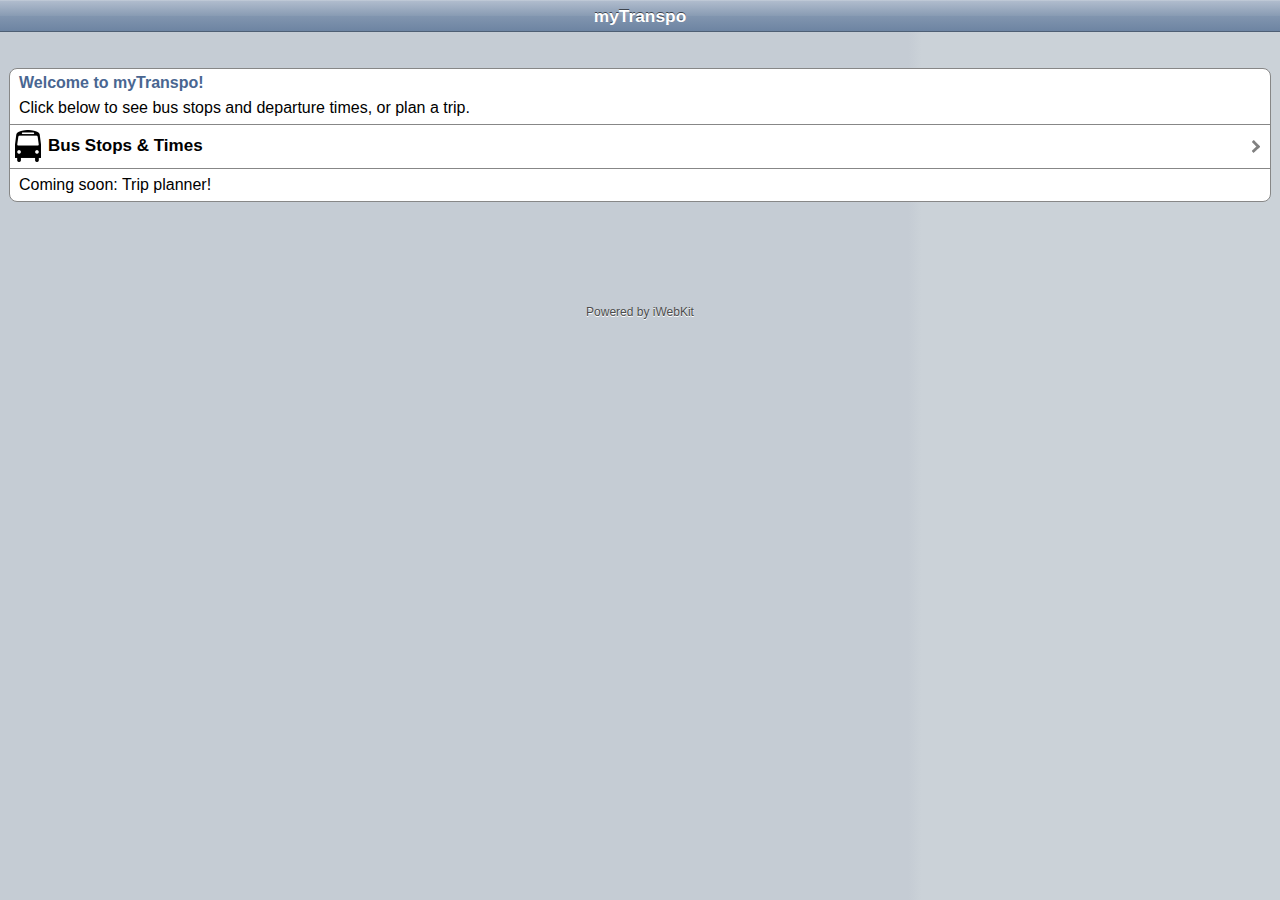
<file: public/index.html>
<!DOCTYPE html PUBLIC "-//W3C//DTD XHTML 1.0 Strict//EN" "http://www.w3.org/TR/xhtml1/DTD/xhtml1-strict.dtd">
<html xmlns="http://www.w3.org/1999/xhtml">

<head>
<meta name="google-site-verification" content="NtOWmWVsd0B_ZnLcSy7OwDLP5vNw2D0gIzwLOOPxQQo" />
<meta content="yes" name="apple-mobile-web-app-capable" />
<meta content="text/html; charset=utf-8" http-equiv="Content-Type" />
<meta content="minimum-scale=1.0, width=device-width, maximum-scale=0.6667, user-scalable=no" name="viewport" />
<link href="css/style.css" rel="stylesheet" media="screen" type="text/css" />
<script src="javascript/functions.js" type="text/javascript"></script>
<title>myTranspo</title>
<meta content="keyword1,keyword2,keyword3" name="keywords" />
<meta content="Description of your page" name="description" />
<script type="text/javascript">

  var _gaq = _gaq || [];
  _gaq.push(['_setAccount', 'UA-5655083-3']);
  _gaq.push(['_trackPageview']);

  (function() {
    var ga = document.createElement('script'); ga.type = 'text/javascript'; ga.async = true;
    ga.src = ('https:' == document.location.protocol ? 'https://ssl' : 'http://www') + '.google-analytics.com/ga.js';
    var s = document.getElementsByTagName('script')[0]; s.parentNode.insertBefore(ga, s);
  })();

</script>
</head>

<body>

<div id="topbar">
	<div id="title">myTranspo</div>
</div>
<div id="content">
	<span class="graytitle"></span>
	<ul class="pageitem">
		<li class="textbox"><span class="header">Welcome to myTranspo!</span><p>
		Click below to see bus stops and departure times, or plan a trip.</p>
		</li>
		<li class="menu"><a href="stops.html">
		<img alt="list" src="thumbs/bus.png" /><span class="name">Bus Stops & Times</span><span class="arrow"></span></a></li>
		<!--<li class="menu"><a href="navigation.html">
		<span class="name">Plan a trip</span><span class="arrow"></span></a></li>-->
		<li class="textbox"><p>Coming soon: Trip planner!</p></li>
		
	</ul>
</div>
<div id="footer">
	<!-- Support iWebKit by sending us traffic; please keep this footer on your page, consider it a thank you for our work :-) -->
	<a class="noeffect" href="http://iwebkit.net">Powered by iWebKit</a></div>

</body>

</html>
</file>
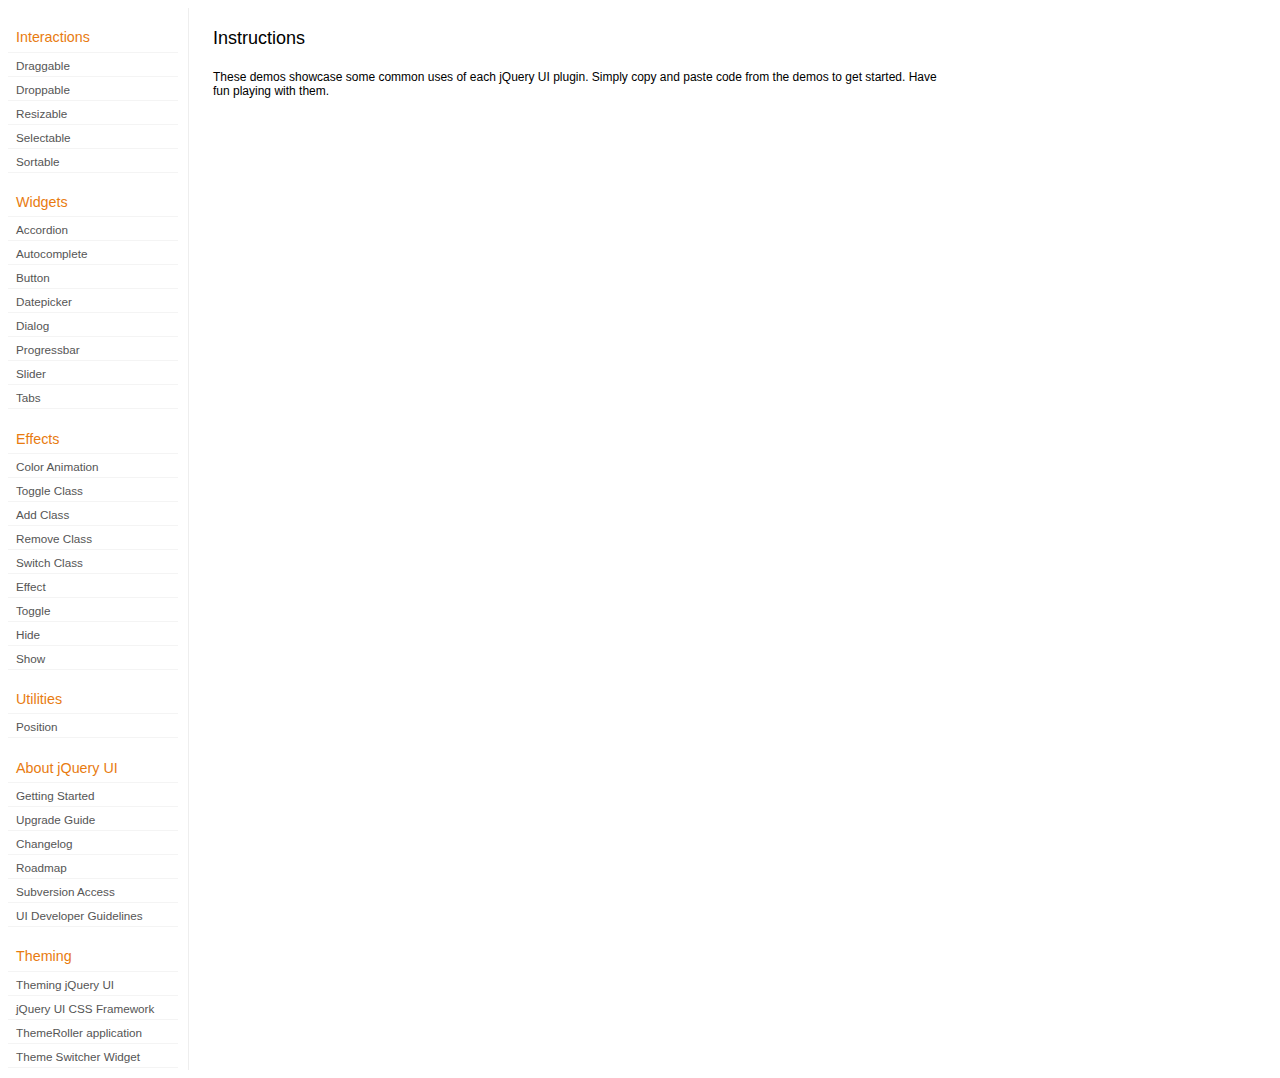
<file: public/development-bundle/demos/index.html>
<!DOCTYPE html>
<html lang="en">
<head>
	<meta charset="UTF-8" />
	<meta http-equiv="Content-Type" content="text/html; charset=utf-8" />
	<title>jQuery UI Demos</title>
	<link type="text/css" href="../themes/base/jquery.ui.all.css" rel="stylesheet" />
	<link type="text/css" href="demos.css" rel="stylesheet" />
	<script type="text/javascript" src="../jquery-1.4.2.js"></script>
	<script type="text/javascript" src="../external/jquery.bgiframe-2.1.1.js"></script>
	<script type="text/javascript" src="../ui/jquery.ui.core.js"></script>
	<script type="text/javascript" src="../ui/jquery.ui.widget.js"></script>
	<script type="text/javascript" src="../ui/jquery.ui.mouse.js"></script>
	<script type="text/javascript" src="../ui/jquery.ui.accordion.js"></script>
	<script type="text/javascript" src="../ui/jquery.ui.autocomplete.js"></script>
	<script type="text/javascript" src="../ui/jquery.ui.button.js"></script>
	<script type="text/javascript" src="../ui/jquery.ui.datepicker.js"></script>
	<script type="text/javascript" src="../ui/jquery.ui.dialog.js"></script>
	<script type="text/javascript" src="../ui/jquery.ui.draggable.js"></script>
	<script type="text/javascript" src="../ui/jquery.ui.droppable.js"></script>
	<script type="text/javascript" src="../ui/jquery.ui.position.js"></script>
	<script type="text/javascript" src="../ui/jquery.ui.progressbar.js"></script>
	<script type="text/javascript" src="../ui/jquery.ui.resizable.js"></script>
	<script type="text/javascript" src="../ui/jquery.ui.selectable.js"></script>
	<script type="text/javascript" src="../ui/jquery.ui.slider.js"></script>
	<script type="text/javascript" src="../ui/jquery.ui.sortable.js"></script>
	<script type="text/javascript" src="../ui/jquery.ui.tabs.js"></script>
	<script type="text/javascript" src="../ui/jquery.effects.core.js"></script>
	<script type="text/javascript" src="../ui/jquery.effects.blind.js"></script>
	<script type="text/javascript" src="../ui/jquery.effects.bounce.js"></script>
	<script type="text/javascript" src="../ui/jquery.effects.clip.js"></script>
	<script type="text/javascript" src="../ui/jquery.effects.drop.js"></script>
	<script type="text/javascript" src="../ui/jquery.effects.explode.js"></script>
	<script type="text/javascript" src="../ui/jquery.effects.fold.js"></script>
	<script type="text/javascript" src="../ui/jquery.effects.highlight.js"></script>
	<script type="text/javascript" src="../ui/jquery.effects.pulsate.js"></script>
	<script type="text/javascript" src="../ui/jquery.effects.scale.js"></script>
	<script type="text/javascript" src="../ui/jquery.effects.shake.js"></script>
	<script type="text/javascript" src="../ui/jquery.effects.slide.js"></script>
	<script type="text/javascript" src="../ui/jquery.effects.transfer.js"></script>
	<script type="text/javascript" src="../ui/i18n/jquery.ui.datepicker-af.js"></script>
	<script type="text/javascript" src="../ui/i18n/jquery.ui.datepicker-ar.js"></script>
	<script type="text/javascript" src="../ui/i18n/jquery.ui.datepicker-az.js"></script>
	<script type="text/javascript" src="../ui/i18n/jquery.ui.datepicker-bs.js"></script>
	<script type="text/javascript" src="../ui/i18n/jquery.ui.datepicker-bg.js"></script>
	<script type="text/javascript" src="../ui/i18n/jquery.ui.datepicker-ca.js"></script>
	<script type="text/javascript" src="../ui/i18n/jquery.ui.datepicker-cs.js"></script>
	<script type="text/javascript" src="../ui/i18n/jquery.ui.datepicker-da.js"></script>
	<script type="text/javascript" src="../ui/i18n/jquery.ui.datepicker-de.js"></script>
	<script type="text/javascript" src="../ui/i18n/jquery.ui.datepicker-el.js"></script>
	<script type="text/javascript" src="../ui/i18n/jquery.ui.datepicker-en-GB.js"></script>
	<script type="text/javascript" src="../ui/i18n/jquery.ui.datepicker-eo.js"></script>
	<script type="text/javascript" src="../ui/i18n/jquery.ui.datepicker-es.js"></script>
	<script type="text/javascript" src="../ui/i18n/jquery.ui.datepicker-et.js"></script>
	<script type="text/javascript" src="../ui/i18n/jquery.ui.datepicker-eu.js"></script>
	<script type="text/javascript" src="../ui/i18n/jquery.ui.datepicker-fa.js"></script>
	<script type="text/javascript" src="../ui/i18n/jquery.ui.datepicker-fi.js"></script>
	<script type="text/javascript" src="../ui/i18n/jquery.ui.datepicker-fo.js"></script>
	<script type="text/javascript" src="../ui/i18n/jquery.ui.datepicker-fr.js"></script>
	<script type="text/javascript" src="../ui/i18n/jquery.ui.datepicker-fr-CH.js"></script>
	<script type="text/javascript" src="../ui/i18n/jquery.ui.datepicker-he.js"></script>
	<script type="text/javascript" src="../ui/i18n/jquery.ui.datepicker-hr.js"></script>
	<script type="text/javascript" src="../ui/i18n/jquery.ui.datepicker-hu.js"></script>
	<script type="text/javascript" src="../ui/i18n/jquery.ui.datepicker-hy.js"></script>
	<script type="text/javascript" src="../ui/i18n/jquery.ui.datepicker-id.js"></script>
	<script type="text/javascript" src="../ui/i18n/jquery.ui.datepicker-is.js"></script>
	<script type="text/javascript" src="../ui/i18n/jquery.ui.datepicker-it.js"></script>
	<script type="text/javascript" src="../ui/i18n/jquery.ui.datepicker-ja.js"></script>
	<script type="text/javascript" src="../ui/i18n/jquery.ui.datepicker-ko.js"></script>
	<script type="text/javascript" src="../ui/i18n/jquery.ui.datepicker-lt.js"></script>
	<script type="text/javascript" src="../ui/i18n/jquery.ui.datepicker-lv.js"></script>
	<script type="text/javascript" src="../ui/i18n/jquery.ui.datepicker-ms.js"></script>
	<script type="text/javascript" src="../ui/i18n/jquery.ui.datepicker-nl.js"></script>
	<script type="text/javascript" src="../ui/i18n/jquery.ui.datepicker-no.js"></script>
	<script type="text/javascript" src="../ui/i18n/jquery.ui.datepicker-pl.js"></script>
	<script type="text/javascript" src="../ui/i18n/jquery.ui.datepicker-pt-BR.js"></script>
	<script type="text/javascript" src="../ui/i18n/jquery.ui.datepicker-ro.js"></script>
	<script type="text/javascript" src="../ui/i18n/jquery.ui.datepicker-ru.js"></script>
	<script type="text/javascript" src="../ui/i18n/jquery.ui.datepicker-sk.js"></script>
	<script type="text/javascript" src="../ui/i18n/jquery.ui.datepicker-sl.js"></script>
	<script type="text/javascript" src="../ui/i18n/jquery.ui.datepicker-sq.js"></script>
	<script type="text/javascript" src="../ui/i18n/jquery.ui.datepicker-sr.js"></script>
	<script type="text/javascript" src="../ui/i18n/jquery.ui.datepicker-sr-SR.js"></script>
	<script type="text/javascript" src="../ui/i18n/jquery.ui.datepicker-sv.js"></script>
	<script type="text/javascript" src="../ui/i18n/jquery.ui.datepicker-ta.js"></script>
	<script type="text/javascript" src="../ui/i18n/jquery.ui.datepicker-th.js"></script>
	<script type="text/javascript" src="../ui/i18n/jquery.ui.datepicker-tr.js"></script>
	<script type="text/javascript" src="../ui/i18n/jquery.ui.datepicker-uk.js"></script>
	<script type="text/javascript" src="../ui/i18n/jquery.ui.datepicker-vi.js"></script>
	<script type="text/javascript" src="../ui/i18n/jquery.ui.datepicker-zh-CN.js"></script>
	<script type="text/javascript" src="../ui/i18n/jquery.ui.datepicker-zh-HK.js"></script>
	<script type="text/javascript" src="../ui/i18n/jquery.ui.datepicker-zh-TW.js"></script>
	<script type="text/javascript">
	jQuery(function($) {
		
		$('.left-nav a').click(function(ev) {
			window.location.hash = this.href.replace(/.+\/([^\/]+)\/index\.html/,'$1') + '|default';
			loadPage(this.href);
			$('.left-nav a.selected').removeClass('selected');
			$(this).addClass('selected');
			ev.preventDefault();
		});
		
		if (window.location.hash) {
			if (window.location.hash.indexOf('|') === -1) {
				window.location.hash += '|default';	
			}			
			var path = window.location.href.replace(/(index\.html)?#/,'');
			path = path.replace('\|','/') + '.html';
			loadPage(path);
		}		

		function loadPage(path) {			
			var section = path.replace(/\/[^\/]+\.html/,'');
			var header = section.replace(/.+\/([^\/]+)/,'$1').replace(/_/, ' ');
			
			$('td.normal div.normal')
				.empty()
				.append('<h4 class="demo-subheader">Functional demo:</h4>')
				.append('<h3 class="demo-header">'+ header +'</h3>')
				.append('<div id="demo-config"></div>')
				.find('#demo-config')
					.append('<div id="demo-frame"></div><div id="demo-config-menu"></div><div id="demo-link"><a class="demoWindowLink" href="#"><span class="ui-icon ui-icon-newwin"></span>Open demo in a new window</a></div>')
					.find('#demo-config-menu')
						.load(section + '/index.html .demos-nav', function() {
							$('#demo-config-menu a').each(function() {
								this.setAttribute('href', section + '/' + this.getAttribute('href').replace(/.+\/([^\/]+)/,'$1'));
								$(this).attr('target', 'demo-frame');
								$(this).click(function() {

									resetDemos();
									
									$(this).parents('ul').find('li').removeClass('demo-config-on');
									$(this).parent().addClass('demo-config-on');
									$('#demo-notes').fadeOut();

									//Set the hash to the actual page without ".html"
									window.location.hash = header + '|' + this.getAttribute('href').match((/\/([^\/\\]+)\.html/))[1];

									loadDemo(this.getAttribute('href'));

									return false;
								});
							});

							if (window.location.hash) {
								var demo = window.location.hash.split('|')[1];
								$('#demo-config-menu a').each(function(){
									if (this.href.indexOf(demo + '.html') !== -1) {
										$(this).parents('ul').find('li').removeClass('demo-config-on');
										$(this).parent().addClass('demo-config-on');									
										loadDemo(this.href);										
									}
								});
							}

							updateDemoNotes();
						})
					.end()
					.find('#demo-link a')
						.bind('click', function(ev){
							window.open(this.href);
							ev.preventDefault();
						})
					.end()
				.end()
			;
			
			resetDemos();
		}
				
		function loadDemo(path) {
			var directory = path.match(/([^\/]+)\/[^\/\.]+\.html$/)[1];
			$.get(path, function(data) {
				var source = data;
				data = data.replace(/<script.*>.*<\/script>/ig,""); // Remove script tags
				data = data.replace(/<\/?link.*>/ig,""); //Remove link tags
				data = data.replace(/<\/?html.*>/ig,""); //Remove html tag
				data = data.replace(/<\/?body.*>/ig,""); //Remove body tag
				data = data.replace(/<\/?head.*>/ig,""); //Remove head tag
				data = data.replace(/<\/?!doctype.*>/ig,""); //Remove doctype
				data = data.replace(/<title.*>.*<\/title>/ig,""); // Remove title tags
				data = data.replace(/((href|src)=["'])(?!(http|#))/ig, "$1" + directory + "/");

				$('#demo-style').remove();
				$('#demo-frame').empty().html(data);
				$('#demo-frame style').clone().appendTo('head').attr('id','demo-style');
				$('#demo-link a').attr('href', path);
				updateDemoNotes();
				updateDemoSource(source);
				
				if (/default.html$/.test(path)) {
					$.get("documentation/docs-" + path.match(/demos\/(.+)\//)[1] + ".html", function(html) {
						$("#demo-source").after(html);
						$("#widget-docs").tabs();
						$(".param-header").click(function() {
							$(this).parent().toggleClass("param-open").end().next().toggle();
						});
						$(".docs-list-header").each(function() {
							var header = $(this);
							var details = header.next().find(".param-details").hide();
							$("a:first", header).click(function() {
								details.show().parent().addClass("param-open");
								return false;
							});
							$("a:last", header).click(function() {
								details.hide().parent().removeClass("param-open");
								return false;
							});
						});
					});
				}
			});
		}

		function updateDemoNotes() {
			var notes = $('#demo-frame .demo-description');
			if ($('#demo-notes').length == 0) {
				$('<div id="demo-notes"></div>').insertAfter('#demo-config');
			}
			$('#demo-notes').hide().empty().html(notes.html());
			$('#demo-notes').show();
			notes.hide();
		}
		
		function updateDemoSource(source) {
			if ($('#demo-source').length == 0) {
				$('<div id="demo-source"><a href="#" class="source-closed">View Source</a><div><pre><code></code></pre></div></div>').insertAfter('#demo-notes');
				$('#demo-source').find(">a").click(function() {
					$(this).toggleClass("source-closed").toggleClass("source-open").next().toggle();
					return false;
				}).end().find(">div").hide();
			}
			var cleanedSource = source
				.replace('themes/base/jquery.ui.all.css', 'theme/jquery.ui.all.css')
				.replace(/\s*\x3Clink.*demos\x2Ecss.*\x3E\s*/, '\r\n\t')
				.replace(/\x2E\x2E\x2F\x2E\x2E\x2F/g, '');

			$('#demo-source code').empty().text(cleanedSource);
		}
		
		function resetDemos() {
			$.datepicker.setDefaults($.extend({showMonthAfterYear: false}, $.datepicker.regional['']));
			$(".ui-dialog-content").remove();			
		}
				
	});
	</script>
</head>
<body>

<table class="layout-grid" cellspacing="0" cellpadding="0">
	<tr>
		<td class="left-nav">
			<dl class="demos-nav">
				<dt>Interactions</dt>
					<dd><a href="draggable/index.html">Draggable</a></dd>
					<dd><a href="droppable/index.html">Droppable</a></dd>
					<dd><a href="resizable/index.html">Resizable</a></dd>
					<dd><a href="selectable/index.html">Selectable</a></dd>
					<dd><a href="sortable/index.html">Sortable</a></dd>
				<dt>Widgets</dt>
					<dd><a href="accordion/index.html">Accordion</a></dd>
					<dd><a href="autocomplete/index.html">Autocomplete</a></dd>
					<dd><a href="button/index.html">Button</a></dd>
					<dd><a href="datepicker/index.html">Datepicker</a></dd>
					<dd><a href="dialog/index.html">Dialog</a></dd>
					<dd><a href="progressbar/index.html">Progressbar</a></dd>
					<dd><a href="slider/index.html">Slider</a></dd>
					<dd><a href="tabs/index.html">Tabs</a></dd>
				<dt>Effects</dt>
					<dd><a href="animate/index.html">Color Animation</a></dd>
					<dd><a href="toggleClass/index.html">Toggle Class</a></dd>
					<dd><a href="addClass/index.html">Add Class</a></dd>
					<dd><a href="removeClass/index.html">Remove Class</a></dd>
					<dd><a href="switchClass/index.html">Switch Class</a></dd>
					<dd><a href="effect/index.html">Effect</a></dd>
					<dd><a href="toggle/index.html">Toggle</a></dd>
					<dd><a href="hide/index.html">Hide</a></dd>
					<dd><a href="show/index.html">Show</a></dd>
				<dt>Utilities</dt>
                    <dd><a href="position/index.html">Position</a></dd>
				<dt>About jQuery UI</dt>
					<dd><a href="http://jqueryui.com/docs/Getting_Started">Getting Started</a></dd>
					<dd><a href="http://jqueryui.com/docs/Upgrade_Guide">Upgrade Guide</a></dd>					
					<dd><a href="http://jqueryui.com/docs/Changelog">Changelog</a></dd>
					<dd><a href="http://jqueryui.com/docs/Roadmap">Roadmap</a></dd>
					<dd><a href="http://jqueryui.com/docs/Subversion">Subversion Access</a></dd>
					<dd><a href="http://jqueryui.com/docs/Developer_Guide">UI Developer Guidelines</a></dd>
				<dt>Theming</dt>
					<dd><a href="http://jqueryui.com/docs/Theming">Theming jQuery UI</a></dd>
					<dd><a href="http://jqueryui.com/docs/Theming/API">jQuery UI CSS Framework</a></dd>
					<dd><a href="http://jqueryui.com/docs/Theming/Themeroller">ThemeRoller application</a></dd>
					<dd><a href="http://jqueryui.com/docs/Theming/ThemeSwitcher">Theme Switcher Widget</a></dd>

			</dl>
		</td>
		<td class="normal">

			<div class="normal">

					<h3>Instructions</h3>
					<p>
						These demos showcase some common uses of each jQuery UI plugin. Simply copy and paste code from the demos to get started. Have fun playing with them.
					</p>
				
			</div>

		</td>
	</tr>
</table>
</body>
</html>
</file>
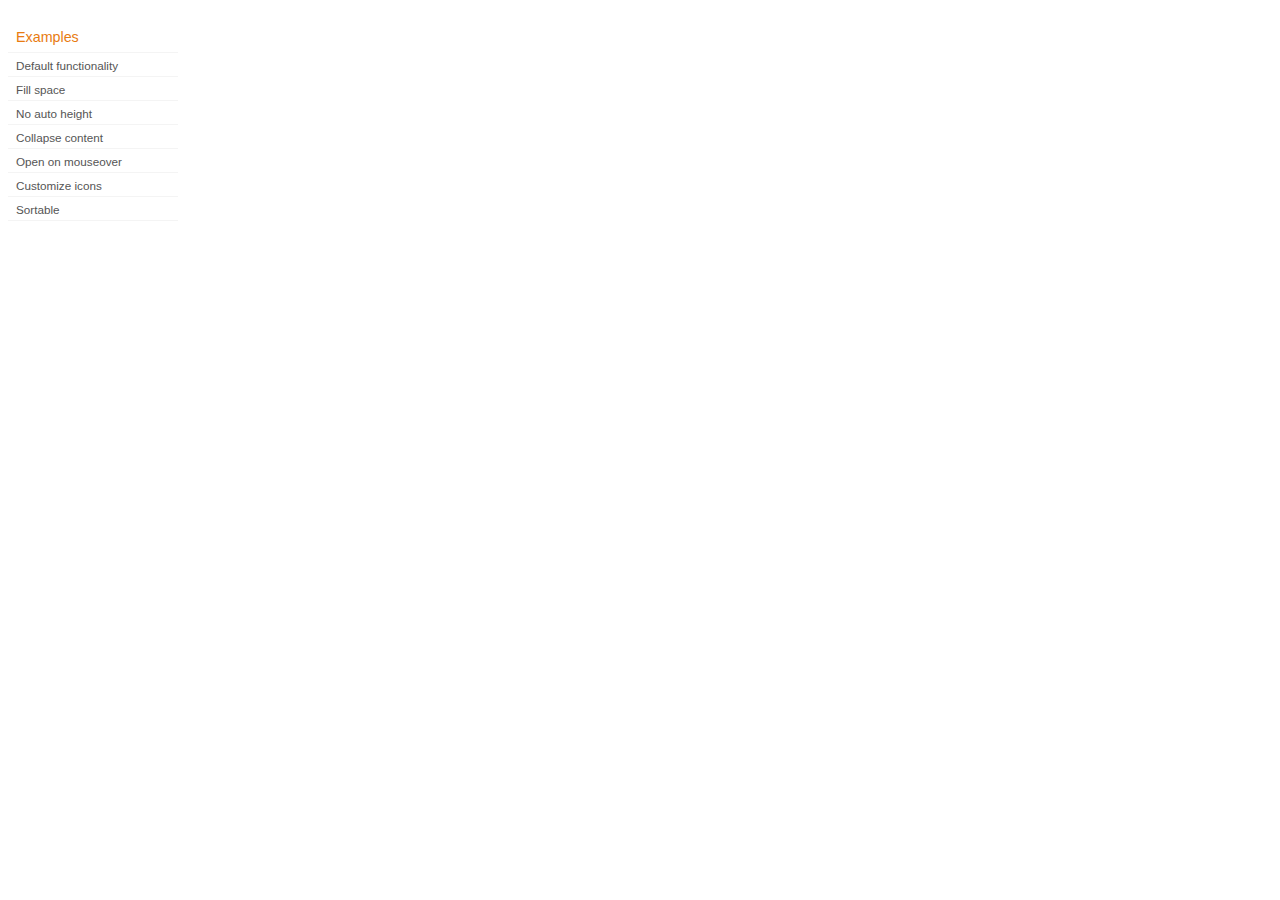
<file: public/development-bundle/demos/accordion/index.html>
<!DOCTYPE html>
<html lang="en">
<head>
	<meta charset="UTF-8" />
	<title>jQuery UI Accordion Demos</title>
	<link type="text/css" href="../demos.css" rel="stylesheet" />
</head>
<body>
	<div class="demos-nav">
		<h4>Examples</h4>
		<ul>
			<li class="demo-config-on"><a href="default.html">Default functionality</a></li>
			<li><a href="fillspace.html">Fill space</a></li>
			<li><a href="no-auto-height.html">No auto height</a></li>
			<li><a href="collapsible.html">Collapse content</a></li>
			<li><a href="mouseover.html">Open on mouseover</a></li>
			<li><a href="custom-icons.html">Customize icons</a></li>
			<li><a href="sortable.html">Sortable</a></li>
		</ul>
	</div>
</body>
</html>
</file>
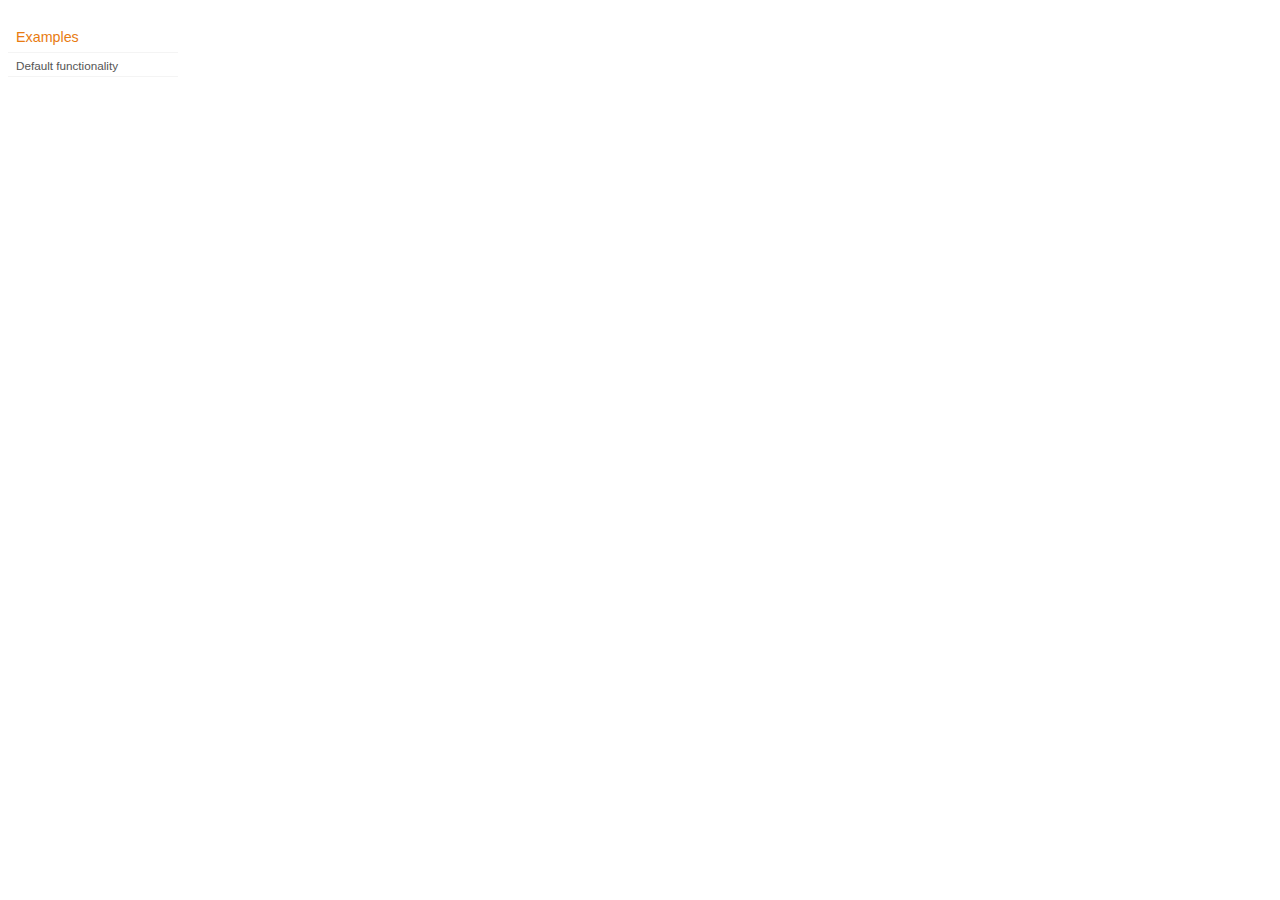
<file: public/development-bundle/demos/addClass/index.html>
<!DOCTYPE html>
<html lang="en">
<head>
	<meta charset="UTF-8" />
	<title>jQuery UI Effects Demos</title>
	<link type="text/css" href="../demos.css" rel="stylesheet" />
</head>
<body>

<div class="demos-nav">
	<h4>Examples</h4>
	<ul>
		<li class="demo-config-on"><a href="default.html">Default functionality</a></li>
	</ul>
</div>

</body>
</html>
</file>
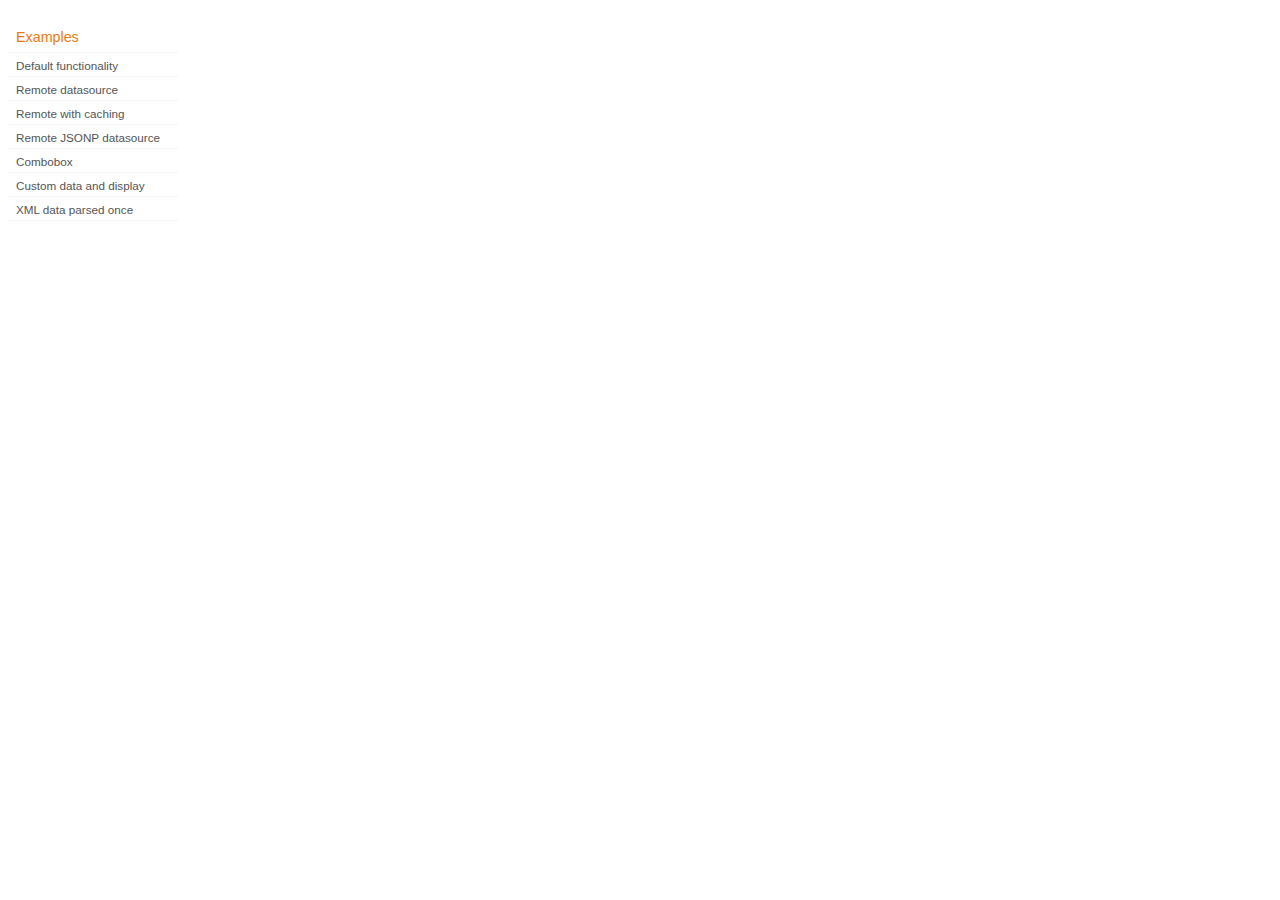
<file: public/development-bundle/demos/autocomplete/index.html>
<!DOCTYPE html>
<html lang="en">
<head>
	<meta charset="UTF-8" />
	<title>jQuery UI Autocomplete Demos</title>
	<link type="text/css" href="../demos.css" rel="stylesheet" />
</head>
<body>
	<div class="demos-nav">
		<h4>Examples</h4>
		<ul>
			<li class="demo-config-on"><a href="default.html">Default functionality</a></li>
			<li><a href="remote.html">Remote datasource</a></li>
			<li><a href="remote-with-cache.html">Remote with caching</a></li>
			<li><a href="remote-jsonp.html">Remote JSONP datasource</a></li>
			<li><a href="combobox.html">Combobox</a></li>
			<li><a href="custom-data.html">Custom data and display</a></li>
			<li><a href="xml.html">XML data parsed once</a></li>
		</ul>
	</div>
</body>
</html>
</file>
<file: public/css/style.css>
/*iWebKit css 5.04 by Christopher Plieger*/body{position:relative;margin:0;-webkit-text-size-adjust:none;min-height:416px;font-family:helvetica,sans-serif;-webkit-background-size:0.438em 100%;background:-webkit-gradient(linear,left top,right top,from(#c5ccd4),color-stop(71%, #c5ccd4),color-stop(72%, #cbd2d8),to(#cbd2d8));-webkit-touch-callout:none}.center{margin:auto;display:block;text-align:center!important}img{border:0}a:hover .arrow{background-position:0 -13px!important}@media screen and (max-width:320px){#topbar{height:44px}#title{line-height:44px;height:44px;font-size:16pt}#tributton a:first-child,#duobutton a:first-child{width:101px}#tributton a:last-child,#duobutton a:last-child{width:101px}#tributton a{width:106px}#duobutton .links{width:195px}#tributton .links{width:302px}#doublead{width:300px!important}#duoselectionbuttons{width:191px;height:30px;top:7px}#triselectionbuttons{width:290px;height:30px;top:7px}#triselectionbuttons a:first-child,#duoselectionbuttons a:first-child{width:99px;height:28px;line-height:28px}#triselectionbuttons a{width:98px;height:28px;line-height:28px}#triselectionbuttons a:last-child,#duoselectionbuttons a:last-child{width:99px;height:28px;line-height:28px}.searchbox form{width:272px}.searchbox input[type="text"]{width:275px}.menu .name{max-width:77%}.checkbox .name{max-width:190px}.radiobutton .name{max-width:190px}#leftnav a,#rightnav a,#leftbutton a,#rightbutton a,#blueleftbutton a,#bluerightbutton a{line-height:30px;height:30px}#leftnav img,#rightnav img{margin-top:4px}#leftnav,#leftbutton,#blueleftbutton{top:7px}#rightnav,#rightbutton,#bluerightbutton{top:7px}.musiclist .name{max-width:55%}.textbox textarea{width:280px}.bigfield input{width:295px}}@media screen and (min-width:321px){#topbar{height:32px}#title{line-height:32px;height:32px;font-size:13pt}.menu .name{max-width:85%}.checkbox .name{max-width:75%}.radiobutton .name{max-width:75%}#leftnav a,#rightnav a,#leftbutton a,#rightbutton a,#blueleftbutton a,#bluerightbutton a{line-height:24px;height:24px}#leftnav img,#rightnav img{margin-top:4px;height:70%}#leftnav,#leftbutton,#blueleftbutton{top:4px}#rightnav,#rightbutton,#bluerightbutton{top:4px}.musiclist .name{max-width:70%}.textbox textarea{width:440px}#tributton a:first-child,#duobutton a:first-child{width:152px}#tributton a:last-child,#duobutton a:last-child{width:152px}#tributton a{width:154px}#tributton .links{width:452px}#duobutton .links{width:298px}#doublead{width:350px!important}#duoselectionbuttons{width:293px;height:24px;top:4px}#triselectionbuttons{width:450px;height:24px;top:4px}#triselectionbuttons a:first-child,#duoselectionbuttons a:first-child{width:150px;height:22px;line-height:22px}#triselectionbuttons a{width:156px;height:22px;line-height:22px}#triselectionbuttons a:last-child,#duoselectionbuttons a:last-child{width:150px;height:22px;line-height:22px}.searchbox form{width:432px}.searchbox input[type="text"]{width:435px}.bigfield input{width:455px}}#topbar.black{background:-webkit-gradient(linear,0% 0%,0% 100%,from(#858585),color-stop(3%,#636363),color-stop(50%,#202020),color-stop(51%,black),color-stop(97%,black),to(#262626))}#topbar.transparent{background:-webkit-gradient(linear,0% 0%,0% 100%,from(rgba(133,133,133,0.7)),color-stop(3%,rgba(99,99,99,0.7)),color-stop(50%,rgba(32,32,32,0.7)),color-stop(51%,rgba(0,0,0,0.7)),color-stop(97%,rgba(0,0,0,0.7)),to(rgba(38,38,38,0.7)))}#topbar{position:relative;left:0;top:0;width:auto;background:-webkit-gradient(linear,0% 0%,0% 100%,from(#cdd5df),color-stop(3%,#b0bccd),color-stop(50%,#889bb3),color-stop(51%,#8195af),color-stop(97%,#6d84a2),to(#2d3642));margin-bottom:13px}#title{position:absolute;font-weight:bold;top:0;left:0;right:0;padding:0 10px;text-align:center;text-overflow:ellipsis;white-space:nowrap;overflow:hidden;color:#FFF;text-shadow:rgba(0,0,0,0.6) 0 -1px 0}#content{width:100%;position:relative;min-height:250px;margin-top:10px;height:auto;z-index:0;overflow:hidden}#footer{text-align:center;position:relative;margin:20px 10px 0;height:auto;width:auto;bottom:10px}.ipodlist #footer,.ipodlist #footer a{text-shadow:#FFF 0 -1px 0}#footer a,#footer{text-decoration:none;font-size:9pt;color:#4C4C4C;text-shadow:#FFF 0 1px 0}.pageitem{-webkit-border-radius:8px;background-color:#fff;border:#878787 solid 1px;font-size:12pt;overflow:hidden;padding:0;position:relative;display:block;height:auto;width:auto;margin:3px 9px 17px;list-style:none}.textbox{padding:5px 9px;position:relative;overflow:hidden;border-top:1px solid #878787}#tributton,#duobutton{height:44px;background:-webkit-gradient(linear,0% 0%,0% 100%,from(#cdd4d9),color-stop(3%,#c0c9cf),color-stop(97%,#abb7bf),to(#81929f));margin:-13px 0 13px 0;text-align:center}#tributton .links,#duobutton .links{height:30px;-webkit-border-image:url("../images/tributton.png") 0 4 0 4;border-width:0 4px 0 4px;margin:0 auto 0px auto;position:relative;top:7px}#tributton a:first-child,#duobutton a:first-child{border-right:1px solid #6d7e91;-webkit-border-top-left-radius:5px;-webkit-border-bottom-left-radius:5px;margin-left:-4px}#tributton a,#duobutton a{text-overflow:ellipsis;overflow:hidden;white-space:nowrap;height:27px;display:inline-block;line-height:27px;margin-top:1px;font:bold 13px;text-decoration:none;color:#3f5c84;text-shadow:#FFF 0 1px 0}#duobutton a:last-child{border:0}#tributton a:last-child{border-left:1px solid #6d7e91}#tributton a:last-child,#duobutton a:last-child{-webkit-border-top-right-radius:5px;-webkit-border-bottom-right-radius:5px;margin-right:-4px}#tributton a:hover,#tributton a#pressed,#duobutton a:hover,#duobutton a#pressed{background:-webkit-gradient(linear,0% 0%,0% 100%,from(#7b8b9f),color-stop(3%,#8c9baf),to(#647792));color:white;text-shadow:black 0 -1px 0}#triselectionbuttons,#duoselectionbuttons{-webkit-border-image:url('../images/navbutton.png') 0 5 0 5;border-width:0 5px 0 5px;position:relative;margin:auto}#duoselectionbuttons a:first-child{border:0}#triselectionbuttons a:first-child{border-right:solid 1px #556984}#triselectionbuttons a:first-child,#duoselectionbuttons a:first-child{margin-left:-4px;-webkit-border-top-left-radius:6px;-webkit-border-bottom-left-radius:6px}#triselectionbuttons a,#duoselectionbuttons a{display:inline-block;text-align:center;color:white;text-decoration:none;margin-top:1px;text-shadow:black 0 -1px 0;background:-webkit-gradient(linear,0% 0%,0% 100%,from(#909baa),color-stop(3%,#a5b4c6),color-stop(50%,#798eaa),color-stop(51%,#6b83a1),color-stop(97%,#6e85a3),to(#526379))}#triselectionbuttons a:last-child,#duoselectionbuttons a:last-child{border-left:solid 1px #556984;margin-right:-4px;-webkit-border-top-right-radius:6px;-webkit-border-bottom-right-radius:6px}#triselectionbuttons a:hover,#triselectionbuttons a#pressed,#duoselectionbuttons a:hover,#duoselectionbuttons a#pressed{background:none}#doublead{height:83px!important;position:relative;margin:0 auto 13px auto}#doublead a:first-child{left:0!important}#doublead a:last-child{right:0!important}#doublead a{width:147px!important;height:83px!important;position:absolute;-webkit-border-radius:8px;display:block;background:-webkit-gradient(linear,0% 0%,0% 100%,from(#7c7c7c),color-stop(3%,#858585),color-stop(97%,#a4a4a4),to(#c2c2c2))}li#doublead{margin-top:25px;margin-bottom:10px!important;background:none}li#doublead:hover{background:none}.searchbox{height:44px;background:-webkit-gradient(linear,0% 0%,0% 100%,from(#f1f3f4),color-stop(3%,#e0e4e7),color-stop(50%,#c7cfd4),color-stop(51%,#bec7cd),color-stop(97%,#b4bec6),to(#8999a5));margin:-13px 0 13px 0;width:100%}.searchbox form{height:24px;-webkit-border-image:url('../images/searchfield.png') 4 14 1 24;border-width:4px 14px 1px 24px;display:block;position:relative;top:8px;margin:auto}fieldset{border:0;margin:0;padding:0}.searchbox input[type="text"]{border:0;-webkit-appearance:none;height:18px;float:left;font-size:13px;padding:0;position:relative;top:2px;left:2px}.textbox img{max-width:100%}.textbox p{margin-top:2px}.textbox p{margin-top:2px;color:#000;margin-bottom:2px;text-align:justify}.textbox img{max-width:100%}.textbox ul{margin:3px 0 3px 0;list-style:circle!important}.textbox li{margin:0!important}.pageitem li:first-child,.pageitem li.form:first-child{border-top:0}.menu,.checkbox,.radiobutton,.select,li.button,li.bigfield,li.smallfield{position:relative;list-style-type:none;display:block;height:43px;overflow:hidden;border-top:1px solid #878787;width:auto}.pageitem li:first-child:hover,.pageitem li:first-child a,.radiobutton:first-child input,.select:first-child select,li.button:first-child input,.bigfield:first-child input{-webkit-border-top-left-radius:8px;-webkit-border-top-right-radius:8px}.pageitem li:last-child:hover,.pageitem li:last-child a,.radiobutton:last-child input,.select:last-child select,li.button:last-child input,.bigfield:last-child input{-webkit-border-bottom-left-radius:8px;-webkit-border-bottom-right-radius:8px}.menu:hover,.store:hover,.list #content li a:hover,.list .withimage:hover,.applist li:hover:nth-child(n),.ipodlist li:hover:nth-child(n){background:-webkit-gradient(linear,0% 0%,0% 100%,from(#058cf5),to(#015fe6))}.ipodlist li:hover:nth-child(n) .name,.ipodlist li:hover:nth-child(n) .time{border:0}.menu a:hover .name,.store:hover .starcomment,.store:hover .name,.store:hover .comment,.list .withimage a:hover .comment{color:#fff}.menu a:hover .comment{color:#CCF}.menu a{display:block;height:43px;width:auto;text-decoration:none}.menu a img{width:auto;height:32px;margin:5px 0 0 5px;float:left}.menu .name,.checkbox .name,.radiobutton .name{margin:11px 0 0 7px;width:auto;color:#000;font-weight:bold;font-size:17px;text-overflow:ellipsis;overflow:hidden;white-space:nowrap;float:left}.menu .comment{margin:11px 30px 0 0;width:auto;font-size:17px;text-overflow:ellipsis;overflow:hidden;max-width:75%;white-space:nowrap;float:right;color:#324f85}.menu .arrow,.store .arrow,.musiclist .arrow,.list .arrow{position:absolute;width:8px!important;height:13px!important;right:10px;top:15px;margin:0!important;background:url("../images/arrow.png") 0 0 no-repeat}.applist .arrow{position:absolute;width:8px!important;height:13px!important;right:10px;top:29px;margin:0!important;background:url("../images/arrow.png") 0 0 no-repeat}.store{height:90px;border-top:#878787 solid 1px;overflow:hidden;position:relative}.store a{width:100%;height:90px;display:block;text-decoration:none;position:absolute}.store .image{position:absolute;left:0;top:0;height:90px;width:90px;display:block;background:-webkit-gradient(linear,0% 0%,0% 100%,from(#eff1f5),to(#d6dce6));-webkit-background-size:90px}.applist .image{width:57px;height:57px;display:block;position:absolute;top:7px;left:11px;-webkit-border-radius:8px;-webkit-box-shadow:0 2px 3px rgb(0,0,0);background:-webkit-gradient(linear,0% 0%,0% 100%,from(#7c7c7c),color-stop(3%,#858585),color-stop(97%,#a4a4a4),to(#c2c2c2));-webkit-background-size:57px}li:first-child.store .image,.store:first-child a{-webkit-border-top-left-radius:8px 8px}li:last-child.store .image,.store:last-child a{-webkit-border-bottom-left-radius:8px 8px}.store .name,.applist .name{font-size:15px;white-space:nowrap;display:block;overflow:hidden;color:#000;max-width:60%;text-overflow:ellipsis;font-weight:bold}.store .name{position:absolute;left:95px;top:35px}.applist .name{position:absolute;top:27px;left:80px;text-shadow:#eee 0 1px 0}.store .comment,.list .withimage .comment,.applist .comment,.applist .price{font-size:12px;color:#7f7f7f;display:block;width:60%;font-weight:bold;white-space:nowrap;text-overflow:ellipsis;overflow:hidden}.store .comment,.list .withimage .comment{margin:16px 0 0 95px}.applist .comment{position:absolute;top:9px;left:80px;text-shadow:#eee 0 1px 0;color:#3b3b3b}.applist .price{position:absolute;top:29px;right:26px;text-shadow:#eee 0 1px 0;text-align:right;color:#3b3b3b}.store .arrow,.list .withimage .arrow{top:39px!important}.store .stars0,.store .stars1,.store .stars2,.store .stars3,.store .stars4,.store .stars5{position:absolute;top:56px;left:95px;width:65px;height:18px;display:block!important}.store .stars0{background:url('../images/0starsborder.png')}.store .stars1{background:url('../images/1starsborder.png')}.store .stars2{background:url('../images/2starsborder.png')}.store .stars3{background:url('../images/3starsborder.png')}.store .stars4{background:url('../images/4starsborder.png')}.store .stars5,.applist .stars5{background:url('../images/5stars.png')}.applist .stars0,.applist .stars1,.applist .stars2,.applist .stars3,.applist .stars4,.applist .stars5{position:absolute;top:46px;left:79px;width:65px;height:18px;display:block!important}.applist .stars0{background:url('../images/0stars.png')}.applist .stars1{background:url('../images/1stars.png')}.applist .stars2{background:url('../images/2stars.png')}.applist .stars3{background:url('../images/3stars.png')}.applist .stars4{background:url('../images/4stars.png')}.applist .starcomment{left:147px;top:46px;color:#3b3b3b}.starcomment{position:absolute;left:165px;top:56px;font-size:12px;color:#7f7f7f;font-weight:lighter}.applist a:hover .name,.applist a:hover .starcomment,.applist a:hover .comment,.applist a:hover .price{color:white;text-shadow:none}.graytitle{position:relative;font-weight:bold;font-size:17px;right:20px;left:9px;color:#4C4C4C;text-shadow:#FFF 0 1px 0;padding:1px 0 3px 8px}.header{display:block;font-weight:bold;color:rgb(73,102,145);font-size:12pt;margin-bottom:6px;line-height:14pt}.musiclist ul,.ipodlist ul,.applist ul{padding:0}.ipodlist ul{margin:0}.musiclist li:nth-child(odd){background:#dddee0}.applist li:nth-child(even){background:-webkit-gradient(linear,0% 0%,0% 100%,from(#adadb0),color-stop(98%,#adadb0),to(#898a8d))}.applist li:nth-child(odd){background:-webkit-gradient(linear,0% 0%,0% 100%,from(#98989c),color-stop(98%,#98989c),to(#898a8d))}.ipodlist li:nth-child(even){background:-webkit-gradient(linear,0% 0%,0% 100%,from(#414041),color-stop(3%,rgba(45,45,45,0.2)),to(rgba(45,45,45,0.2)))}.ipodlist li:nth-child(odd){background:-webkit-gradient(linear,0% 0%,0% 100%,from(#414041),color-stop(3%,rgba(50,50,50,0.4)),to(rgba(50,50,50,0.4)))}.musiclist #content li,.ipodlist #content li,.applist #content li{list-style:none;width:auto;position:relative}.musiclist #content li{height:44px;border-bottom:1px solid #e6e6e6}.applist #content li{height:70px;margin-bottom:1px}.ipodlist #content li{height:42px}.ipodlist #content{background:-webkit-gradient(radial,50% -70,0,50% 0,200,from(#444),to(rgb(13,13,13)));top:16px}.musiclist #content li a,.ipodlist #content li a{text-decoration:none;color:#000;width:100%!important;height:100%;display:block}.applist #content li a{text-decoration:none;color:#000;width:100%;height:100%;display:block}.musiclist .number,.musiclist .name,.musiclist .time{display:inline-block;height:44px;font-weight:bold;font-size:large;width:44px;text-align:center;line-height:46px}.musiclist .name{margin-left:0;width:auto!important;font-size:medium;padding-left:5px;border-left:solid 1px #e6e6e6}.musiclist .time{color:#848484;font-size:medium;margin-left:4px;width:auto!important;font-weight:normal}.musiclist{background-image:none!important;background-color:#cbcccf}.ipodlist{background-image:none!important;background-color:black}.applist{background-image:none!important;background-color:#98989c}.ipodlist span{color:white;font-weight:bold;font-size:14px}.musiclist .name{text-overflow:ellipsis;overflow:hidden;white-space:nowrap}.musiclist a:hover .name{color:#0380f2}.ipodlist .number{width:23px;display:block;float:left;height:42px;margin-right:3px;text-align:right;line-height:43px}.ipodlist .stop,.ipodlist .auto,.ipodlist .play{width:18px;display:block;float:left;height:10px;text-align:right;line-height:43px;margin-top:16px}.ipodlist .play{background:url('../images/play.gif') no-repeat}.ipodlist a:hover .auto,.ipodlist a:hover .play{background:url('../images/play.gif') no-repeat;background-position:0 -10px}.ipodlist .time{width:48px;float:right;border-left:solid #414041 1px;display:block;height:42px;text-align:center;line-height:43px}.ipodlist .name{display:block;float:left;width:inherit;height:42px;text-overflow:ellipsis;line-height:42px;padding-left:5px;overflow:hidden;white-space:nowrap;max-width:62%;border-left:solid #414041 1px}.list .title{background:-webkit-gradient(linear,0% 0%,0% 100%,from(#a5b1ba),color-stop(3%,#909faa),color-stop(97%,#b5bfc6),to(#989ea4));height:22px!important;width:100%;color:#fff;font-weight:bold;font-size:16px;text-shadow:gray 0 1px 0;line-height:22px;padding-left:20px;border-bottom:none!important}.list ul{background-color:#fff;width:100%;overflow:hidden;padding:0;margin:0}.list #content li{height:40px;border-bottom:1px solid #e1e1e1;list-style:none}.list{background-color:#fff;background-image:none!important}.list #footer{margin-top:24px!important}.ipodlist #footer{margin-top:48px!important}.list #content li a{padding:9px 0 0 20px;font-size:large;font-weight:bold;position:relative;display:block;color:#000;text-decoration:none;height:32px}.list #content li a .name{text-overflow:ellipsis;overflow:hidden;max-width:93%;white-space:nowrap;display:block}.list #content li a:hover{color:#fff}.list #content{margin-top:-13px!important}.ipodlist #content,.musiclist #content,.applist #content{margin-top:-29px!important}.list ul img{width:90px;height:90px;position:absolute;left:0;top:0}.list .withimage{height:90px!important}.list .withimage .name{margin:13px 0 0 90px;text-overflow:ellipsis;overflow:hidden;max-width:63%!important;white-space:nowrap}.list .withimage .comment{margin:10px auto auto 90px !important;max-width:63%!important}.list .withimage a,.list .withimage:hover a{height:81px!important}#leftnav,#leftbutton,#blueleftbutton{position:absolute;font-size:12px;left:9px;font-weight:bold}#leftnav,#leftbutton,#rightnav,#rightbutton,#blueleftbutton,#bluerightbutton{z-index:5000}#leftnav a,#rightnav a,#leftbutton a,#rightbutton a,#blueleftbutton a,#bluerightbutton a{display:block;color:#fff;text-shadow:rgba(0,0,0,0.6) 0 -1px 0;text-decoration:none}.black #leftnav a:first-child,.transparent #leftnav a:first-child{-webkit-border-image:url("../images/navleftblack.png") 0 5 0 13}.black #leftnav a,.transparent #leftnav a{-webkit-border-image:url("../images/navlinkleftblack.png") 0 5 0 13}.black #rightnav a:first-child,.transparent #rightnav a:first-child{-webkit-border-image:url("../images/navrightblack.png") 0 13 0 5}.black #rightnav a,.transparent #rightnav a{-webkit-border-image:url("../images/navlinkrightblack.png") 0 13 0 5}.black #leftbutton a,.black #rightbutton a,.transparent #leftbutton a,.transparent #rightbutton a{-webkit-border-image:url("../images/navbuttonblack.png") 0 5 0 5}#leftnav a:first-child{z-index:2;-webkit-border-image:url("../images/navleft.png") 0 5 0 13;border-width:0 5px 0 13px;-webkit-border-top-left-radius:16px;-webkit-border-bottom-left-radius:16px;-webkit-border-top-right-radius:6px;-webkit-border-bottom-right-radius:6px;width:auto}#leftnav a{-webkit-border-image:url("../images/navlinkleft.png") 0 5 0 13;z-index:3;margin-left:-4px;border-width:0 5px 0 13px;padding-right:4px;-webkit-border-top-left-radius:16px;-webkit-border-bottom-left-radius:16px;-webkit-border-top-right-radius:6px;-webkit-border-bottom-right-radius:6px;float:left}#rightnav,#rightbutton,#bluerightbutton{position:absolute;font-size:12px;right:9px;font-weight:bold}#rightnav a{-webkit-border-image:url("../images/navlinkright.png") 0 13 0 5;z-index:3;margin-right:-4px;border-width:0 13px 0 5px;padding-left:4px;-webkit-border-top-left-radius:6px;-webkit-border-bottom-left-radius:6px;float:right;-webkit-border-top-right-radius:16px;-webkit-border-bottom-right-radius:16px}#rightnav a:first-child{z-index:2;-webkit-border-top-left-radius:6px;-webkit-border-bottom-left-radius:6px;-webkit-border-image:url("../images/navright.png") 0 13 0 5;border-width:0 13px 0 5px;-webkit-border-top-right-radius:16px;-webkit-border-bottom-right-radius:16px}#leftbutton a,#rightbutton a{-webkit-border-image:url("../images/navbutton.png") 0 5 0 5;border-width:0 5px;-webkit-border-radius:6px}#blueleftbutton a,#bluerightbutton a{-webkit-border-image:url("../images/navbuttonblue.png") 0 5 0 5;border-width:0 5px;-webkit-border-radius:6px}input[type="checkbox"]{width:94px;height:27px;background:url('../images/checkbox.png');-webkit-appearance:none;border:0;float:right;margin:8px 4px 0 0}input[type="checkbox"]:checked{background-position:0 27px}input[type="radio"]{-webkit-appearance:none;border:0;width:100%;height:100%;z-index:2;position:absolute;left:0;margin:0;-webkit-border-radius:0}input[type="radio"]:checked{background:url('../images/radiobutton.png') no-repeat;background-position:right center}.radiobutton .name{z-index:1}select{-webkit-appearance:none;height:100%;width:100%;border:0}.select select{-webkit-border-radius:0;color:#000;font-weight:bold;font-size:17px}.select option{max-width:90%}.select .arrow{background:url('../images/arrow.png');width:8px;height:13px;display:block;-webkit-transform:rotate(90deg);position:absolute;right:10px;top:18px}.button input{width:100%;height:100%;-webkit-appearance:none;border:0;-webkit-border-radius:0;font-weight:bold;font-size:17px;text-overflow:ellipsis;white-space:nowrap;overflow:hidden;background:none}.textbox textarea{padding:0;margin-top:5px;font-size:medium}.bigfield input{-webkit-appearance:none;border:0;height:100%;padding:0;-webkit-border-radius:0;background:transparent;font-weight:bold;font-size:17px;padding-left:5px}.smallfield .name{width:48%;position:absolute;left:0;font-size:17px;text-overflow:ellipsis;white-space:nowrap;font-weight:bold;line-height:44px;font-size:17px;padding-left:5px;overflow:hidden}.smallfield input{width:50%;position:absolute;right:0;height:44px;-webkit-appearance:none;border:none;padding:0;background:transparent;-webkit-border-radius:0;font-weight:bold;font-size:17px}.smallfield:first-child input{-webkit-border-top-right-radius:8px}.smallfield:last-child input{-webkit-border-bottom-right-radius:8px}
</file>
<file: public/development-bundle/demos/demos.css>
body {
	font-size: 62.5%;
}

table {
	font-size: 1em;
}

/* Site
   -------------------------------- */

body {
	font-family: "Trebuchet MS", "Helvetica", "Arial",  "Verdana", "sans-serif";
}

/* Layout
   -------------------------------- */

.layout-grid {
	width: 960px;
}

.layout-grid td {
	vertical-align: top;
}

.layout-grid td.left-nav {
	width: 140px;
}

.layout-grid td.normal {
	border-left: 1px solid #eee;
	padding: 20px 24px;
	font-family: "Trebuchet MS", "Helvetica", "Arial",  "Verdana", "sans-serif";
}

.layout-grid td.demos {
	background: url('/images/demos_bg.jpg') no-repeat;
	height: 337px;
	overflow: hidden;
}

/* Normal
   -------------------------------- */

.normal h3,
.normal h4 {
	margin: 0;
	font-weight: normal;
}

.normal h3 {
	padding: 0 0 9px;
	font-size: 1.8em;
}

.normal h4 {
	padding-bottom: 21px;
	border-bottom: 1px dashed #999;
	font-size: 1.2em;
	font-weight: bold;
}

.normal p {
	font-size: 1.2em;
}

/* Demos */

.demos-nav, .demos-nav dt, .demos-nav dd, .demos-nav ul, .demos-nav li {
	margin: 0;
	padding: 0
}

.demos-nav {
	float: left;
	width: 170px;
	font-size: 1.3em;
}

.demos-nav dt,
.demos-nav h4 {
	margin: 0;
	padding: 0;
	font: normal 1.1em "Trebuchet MS", "Helvetica", "Arial",  "Verdana", "sans-serif";
	color: #e87b10;
}

.demos-nav dt,
.demos-nav h4 {
	margin-top: 1.5em;
	margin-bottom: 0;
	padding-left: 8px;
	padding-bottom:5px;
	line-height: 1.2em;
	border-bottom: 1px solid #F4F4F4;
}

.demos-nav dd a,
.demos-nav li a {
	border-bottom: 1px solid #F4F4F4;
	display:block;
	padding: 4px 3px 4px 8px;
	font-size: 90%;
	text-decoration: none;
	color: #555 ;
	margin:2px 0;
	height:13px;
}

.demos-nav dd a:hover,
.demos-nav dd a:focus,
.demos-nav dd a:hover,
.demos-nav dd a:focus {
	background: #f3f3f3;
	color:#000;
	-moz-border-radius: 5px; -webkit-border-radius: 5px;
}
 .demos-nav dd a.selected {
	background: #555;
	color:#ffffff;
	-moz-border-radius: 5px; -webkit-border-radius: 5px;
}


/* new styles for demo pages, added by Filament 12.29.08
eventually we should convert the font sizes to ems -- using px for now to minimize style conflicts
*/

.normal h3.demo-header { font-size:32px; padding:0 0 5px; border-bottom:1px solid #eee; text-transform: capitalize; }
.normal h4.demo-subheader { font-size:10px; text-transform: uppercase; color:#999; padding:8px 0 3px; border:0; margin:0; }
.normal a:link,
.normal a:visited { color:#1b75bb; text-decoration:none; }
.normal a:hover,
.normal a:active { color:#0b559b; }

#demo-config { padding:20px 0 0; }

#demo-frame { float:left; width:540px; height:380px; border:1px solid #ddd; overflow: auto; position: relative; }
#demo-frame h3, #demo-frame h4 { padding: 0; font-weight: bold; font-size: 1em; }

#demo-config-menu { float:right; width:180px;  }
#demo-config-menu h4 { font-size:13px; color:#666; font-weight:normal; border:0; padding-left:18px; }

#demo-config-menu ul { list-style: none; padding: 0; margin: 0; }

#demo-config-menu li { font-size:12px; padding:0 0 0 10px; margin:3px 0; zoom: 1; }

#demo-config-menu li a:link,
#demo-config-menu li a:visited { display:block; padding:1px 8px 4px; border-bottom:1px dotted #b3b3b3; }
* html #demo-config-menu li a:link,
* html #demo-config-menu li a:visited { padding:1px 8px 2px; }
#demo-config-menu li a:hover,
#demo-config-menu li a:active { background-color:#f6f6f6; }

#demo-config-menu li.demo-config-on { background: url(images/demo-config-on-tile.gif) repeat-x left center; }

#demo-config-menu li.demo-config-on a:link,
#demo-config-menu li.demo-config-on a:visited,
#demo-config-menu li.demo-config-on a:hover,
#demo-config-menu li.demo-config-on a:active { background: url(images/demo-config-on.gif) no-repeat left; padding-left:18px; color:#fff; border:0; margin-left:-10px; margin-top: 0px; margin-bottom: 0px; }

#demo-source, #demo-notes {
	clear: both;
	padding: 20px 0 0;
	font-size: 1.3em;
}

#demo-notes { width:520px; color:#333; font-size: 1em; }
#demo-notes p code, .demo-description p code { padding: 0; font-weight: bold; }
#demo-source pre, #demo-source code { padding: 0; }
code, pre { padding:8px 0 8px 20px ; font-size: 1.2em; line-height:130%;  }

#demo-source a:link,
#demo-source a:visited,
#demo-source a:hover,
#demo-source a:active { font-size:12px; padding-left:13px; background-position: left center; background-repeat: no-repeat; }

#demo-source a.source-open:link,
#demo-source a.source-open:visited,
#demo-source a.source-open:hover,
#demo-source a.source-open:active { background-image: url(images/demo-spindown-open.gif); }

#demo-source a.source-closed:link,
#demo-source a.source-closed:visited,
#demo-source a.source-closed:hover,
#demo-source a.source-closed:active { background-image: url(images/demo-spindown-closed.gif); }

div.demo {
	padding:12px;
	font-family: "Trebuchet MS", "Arial", "Helvetica", "Verdana", "sans-serif";
}

div.demo h3.docs { clear:left; font-size:12px; font-weight:normal; padding:0 0 1em; margin:0; }

div.demo-description {
	clear:both;
	padding:12px;
	font-family: "Trebuchet MS", "Arial", "Helvetica", "Verdana", "sans-serif";
	font-size: 1.3em;
	line-height: 1.4em;
}

.ui-draggable, .ui-droppable {
	background-position: top left;
}

.left-nav .demos-nav {
	padding-right: 10px;
}

#demo-link { font-size:11px;  padding-top: 6px; clear: both; overflow: hidden; }
#demo-link a span.ui-icon { float:left; margin-right:3px; }

/* Component containers
----------------------------------*/
#widget-docs .ui-widget { font-family: Trebuchet MS,Verdana,Arial,sans-serif; font-size: 1em; }
#widget-docs .ui-widget input, #widget-docs .ui-widget select, #widget-docs .ui-widget textarea, #widget-docs .ui-widget button { font-family: Trebuchet MS,Verdana,Arial,sans-serif; font-size: 1em; }
#widget-docs .ui-widget-header { border: 1px solid #ffffff; background: #464646 url(images/464646_40x100_textures_01_flat_100.png) 50% 50% repeat-x; color: #ffffff; font-weight: bold; }
#widget-docs .ui-widget-header a { color: #ffffff; }
#widget-docs .ui-widget-content { border: 1px solid #ffffff; background: #ffffff url(images/ffffff_40x100_textures_01_flat_75.png) 50% 50% repeat-x; color: #222222; }
#widget-docs .ui-widget-content a { color: #222222; }

/* Interaction states
----------------------------------*/
#widget-docs .ui-state-default, #widget-docs .ui-widget-content #widget-docs .ui-state-default { border: 1px solid #666666; background: #555555 url(images/555555_40x100_textures_03_highlight_soft_75.png) 50% 50% repeat-x; font-weight: normal; color: #ffffff; outline: none; }
#widget-docs .ui-state-default a { color: #ffffff; text-decoration: none; outline: none; }
#widget-docs .ui-state-hover, #widget-docs .ui-widget-content #widget-docs .ui-state-hover, #widget-docs .ui-state-focus, #widget-docs .ui-widget-content #widget-docs .ui-state-focus { border: 1px solid #666666; background: #444444 url(images/444444_40x100_textures_03_highlight_soft_60.png) 50% 50% repeat-x; font-weight: normal; color: #ffffff; outline: none; }
#widget-docs .ui-state-hover a { color: #ffffff; text-decoration: none; outline: none; }
#widget-docs .ui-state-active, #widget-docs .ui-widget-content #widget-docs .ui-state-active { border: 1px solid #666666; background: #ffffff url(images/ffffff_40x100_textures_01_flat_65.png) 50% 50% repeat-x; font-weight: normal; color: #F6921E; outline: none; }
#widget-docs .ui-state-active a { color: #F6921E; outline: none; text-decoration: none; }

/* Interaction Cues
----------------------------------*/
#widget-docs .ui-state-highlight, #widget-docs .ui-widget-content #widget-docs .ui-state-highlight {border: 1px solid #fcefa1; background: #fbf9ee url(images/fbf9ee_40x100_textures_02_glass_55.png) 50% 50% repeat-x; color: #363636; }
#widget-docs .ui-state-error, #widget-docs .ui-widget-content #widget-docs .ui-state-error {border: 1px solid #cd0a0a; background: #fef1ec url(images/fef1ec_40x100_textures_05_inset_soft_95.png) 50% bottom repeat-x; color: #cd0a0a; }
#widget-docs .ui-state-error-text, #widget-docs .ui-widget-content #widget-docs .ui-state-error-text { color: #cd0a0a; }
#widget-docs .ui-state-disabled, #widget-docs .ui-widget-content #widget-docs .ui-state-disabled { opacity: .35; filter:Alpha(Opacity=35); background-image: none; }
#widget-docs .ui-priority-primary, #widget-docs .ui-widget-content #widget-docs .ui-priority-primary { font-weight: bold; }
#widget-docs .ui-priority-secondary, #widget-docs .ui-widget-content #widget-docs .ui-priority-secondary { opacity: .7; filter:Alpha(Opacity=70); font-weight: normal; }

/* Icons
----------------------------------*/

/* states and images */
#demo-frame-wrapper .ui-icon, #widget-docs .ui-icon { width: 16px; height: 16px; background-image: url(images/222222_256x240_icons_icons.png); }
#widget-docs .ui-widget-content .ui-icon {background-image: url(images/222222_256x240_icons_icons.png); }
#widget-docs .ui-widget-header .ui-icon {background-image: url(images/222222_256x240_icons_icons.png); }
#widget-docs .ui-state-default .ui-icon { background-image: url(images/888888_256x240_icons_icons.png); }
#widget-docs .ui-state-hover .ui-icon, #widget-docs .ui-state-focus .ui-icon {background-image: url(images/454545_256x240_icons_icons.png); }
#widget-docs .ui-state-active .ui-icon {background-image: url(images/454545_256x240_icons_icons.png); }
#widget-docs .ui-state-highlight .ui-icon {background-image: url(images/2e83ff_256x240_icons_icons.png); }
#widget-docs .ui-state-error .ui-icon, #widget-docs .ui-state-error-text .ui-icon {background-image: url(images/cd0a0a_256x240_icons_icons.png); }


/* Misc visuals
----------------------------------*/

/* Corner radius */
#widget-docs .ui-corner-tl { -moz-border-radius-topleft: 4px; -webkit-border-top-left-radius: 4px; }
#widget-docs .ui-corner-tr { -moz-border-radius-topright: 4px; -webkit-border-top-right-radius: 4px; }
#widget-docs .ui-corner-bl { -moz-border-radius-bottomleft: 4px; -webkit-border-bottom-left-radius: 4px; }
#widget-docs .ui-corner-br { -moz-border-radius-bottomright: 4px; -webkit-border-bottom-right-radius: 4px; }
#widget-docs .ui-corner-top { -moz-border-radius-topleft: 4px; -webkit-border-top-left-radius: 4px; -moz-border-radius-topright: 4px; -webkit-border-top-right-radius: 4px; }
#widget-docs .ui-corner-bottom { -moz-border-radius-bottomleft: 4px; -webkit-border-bottom-left-radius: 4px; -moz-border-radius-bottomright: 4px; -webkit-border-bottom-right-radius: 4px; }
#widget-docs .ui-corner-right {  -moz-border-radius-topright: 4px; -webkit-border-top-right-radius: 4px; -moz-border-radius-bottomright: 4px; -webkit-border-bottom-right-radius: 4px; }
#widget-docs .ui-corner-left { -moz-border-radius-topleft: 4px; -webkit-border-top-left-radius: 4px; -moz-border-radius-bottomleft: 4px; -webkit-border-bottom-left-radius: 4px; }
#widget-docs .ui-corner-all { -moz-border-radius: 4px; -webkit-border-radius: 4px; }

/* Overlays */
#widget-docs .ui-widget-overlay { background: #aaaaaa url(images/aaaaaa_40x100_textures_01_flat_0.png) 50% 50% repeat-x; opacity: .30;filter:Alpha(Opacity=30); }
#widget-docs .ui-widget-shadow { margin: -8px 0 0 -8px; padding: 8px; background: #aaaaaa url(images/aaaaaa_40x100_textures_01_flat_0.png) 50% 50% repeat-x; opacity: .30;filter:Alpha(Opacity=30); -moz-border-radius: 8px; -webkit-border-radius: 8px; }

/*
----------------------------------*/

#widget-docs { margin:20px 0 0; border: none; }

#widget-docs h2, #widget-docs h3, #widget-docs h4, #widget-docs p, #widget-docs ul, #widget-docs code { margin:0; padding:0; }
#widget-docs code { display:block; color:#444; font-size:.9em; margin:0 0 1em; }
#widget-docs code strong { color:#000; }
#widget-docs p { margin:0 3em 1.2em 0; }
#widget-docs p.intro { font-size:13px; color:#666; line-height:1.3; }
#widget-docs ul { list-style-type: none; }

#widget-docs h2 { font-size:16px; margin:1.2em 0 .5em; }
#widget-docs h3 { font-size:14px; color:#e6820E; margin:1.5em 0 .5em; }
.normal #widget-docs h4 { font-size:12px; color:#000; border:0; margin:0 0 .5em; }

#docs-overview-main { width:400px; }
#docs-overview-sidebar { float:right; width:200px; }
#docs-overview-sidebar a span { color:#666; }
#widget-docs #docs-overview-main p { margin-right:0; }
#widget-docs #docs-overview-sidebar h4 { padding-left:0; }

.docs-list-header { float:left; width:100%; margin:10px 0 0; border-bottom:1px solid #eee; }
#widget-docs .docs-list-header h2 { float:left; margin:0; }
#widget-docs .docs-list-header p { float:right; margin:5px 0; font-size:11px; }

.docs-list { float:left; width:100%; padding:0 0 10px; }
.docs-list .param-header { float:left; clear:left; width:100%; padding:8px 0; border-top:1px solid #eee; }
#widget-docs .param-header h3, #widget-docs .param-header p { margin:0; float:left; }
#widget-docs .param-header h3 { width:50%; }
#widget-docs .param-header h3 span { background: url(images/demo-spindown-closed.gif) no-repeat left; padding-left:13px; }
#widget-docs .param-open .param-header h3 span { background: url(images/demo-spindown-open.gif) no-repeat left; }
#widget-docs .param-header p { width:24%; }
#widget-docs .param-header p.param-type span { background: url(images/icon-docs-info.gif) no-repeat left; cursor:pointer; border-bottom:1px dashed #ccc; padding-left:15px; }

.param-details { padding-left:13px; }
.param-args { margin:0 0 1.5em; border-top:1px dotted #ccc;}
.param-args td { padding:3px 30px 3px 5px; border-bottom:1px dotted #ccc;  }


/* overrides for ui-tab styles */
#widget-docs ul.ui-tabs-nav { padding:0 0 0 8px; }
#widget-docs .ui-tabs-nav li { margin:5px 5px 0 0; }

#widget-docs .ui-tabs-nav li a:link,
#widget-docs .ui-tabs-nav li a:visited,
#widget-docs .ui-tabs-nav li a:hover,
#widget-docs .ui-tabs-nav li a:active { font-size:14px; padding:4px 1.2em 3px; color:#fff; }

#widget-docs .ui-tabs-nav li.ui-tabs-selected a:link,
#widget-docs .ui-tabs-nav li.ui-tabs-selected a:visited,
#widget-docs .ui-tabs-nav li.ui-tabs-selected a:hover,
#widget-docs .ui-tabs-nav li.ui-tabs-selected a:active { color:#e6820E; }

#widget-docs .ui-tabs-panel { padding:20px 9px; font-size:12px; line-height:1.4; color:#000; }

#widget-docs .ui-widget-content a:link,
#widget-docs .ui-widget-content a:visited { color:#1b75bb; text-decoration:none; }
#widget-docs .ui-widget-content a:hover,
#widget-docs .ui-widget-content a:active { color:#0b559b; }
</file>
